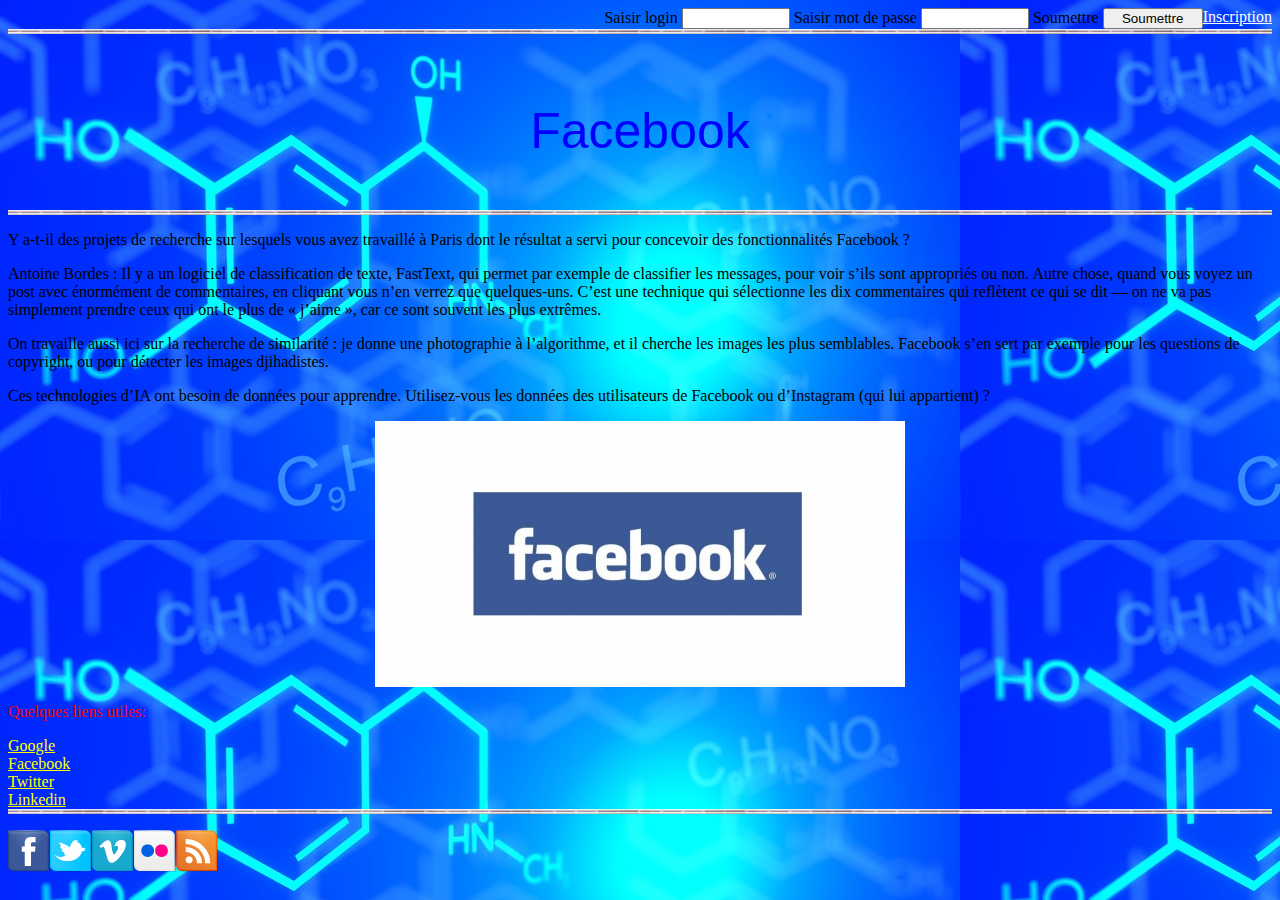
<file: index.html>
<!DOCTYPE html>
<html>
<head>
	<meta charset="utf-8">
	<title>Nom du truc à definir</title>
	<link rel="stylesheet" type="text/css" href="style_facebook.css">

</head>

<body>

	
	<div class="header">
		<header>
			<form action = "page_accueil.html" method = "get">
				<label for = "login">Saisir login</label>
				<input type="text" name="login"/>
				<label for = "mdp">Saisir mot de passe</label>
				<input type="password" name="mdp"/>
				<label for="soumettre">Soumettre</label>
				<input type="submit" name="soumettre" value="Soumettre" />
			</form>

			<a href="inscription.html">Inscription</a>
		</header>
		
	</div>


	

	<div class = "separateur">
	</div>

	<div class="bande">
		
	</div>


	<div class="nom_du_site">
		<p> Facebook</p>
	</div>

	<div class="separateur">
		
	</div>

	<div class="article">
		<article>
			<p>Y a-t-il des projets de recherche sur lesquels vous avez travaillé à Paris dont le résultat a servi pour concevoir des fonctionnalités Facebook ?</p>

<p>Antoine Bordes : Il y a un logiciel de classification de texte, FastText, qui permet par exemple de classifier les messages, pour voir s’ils sont appropriés ou non. Autre chose, quand vous voyez un post avec énormément de commentaires, en cliquant vous n’en verrez que quelques-uns. C’est une technique qui sélectionne les dix commentaires qui reflètent ce qui se dit — on ne va pas simplement prendre ceux qui ont le plus de « j’aime », car ce sont souvent les plus extrêmes.</p>

<p>On travaille aussi ici sur la recherche de similarité : je donne une photographie à l’algorithme, et il cherche les images les plus semblables. Facebook s’en sert par exemple pour les questions de copyright, ou pour détecter les images djihadistes.</p>

<p>Ces technologies d’IA ont besoin de données pour apprendre. Utilisez-vous les données des utilisateurs de Facebook ou d’Instagram (qui lui appartient) ?</p>
		</article>
	</div>

	<div class ="image_du_site">
		<img src="image_facebook.jpg">
	</div>

	<div class = "liens">
		<p>Quelques liens utiles:</p>
		<a href="https://google.com">Google</a>
		<br>
		<a href="https://facebook.com">Facebook</a>
		<br>
		<a href="https://twitter.com">Twitter</a>
		<br>
		<a href = "https://linkedin.com">Linkedin</a>
	</div>

	<div class="separateur">
		
	</div>

	<footer>
		<p><img src="facebook.png" alt="Facebook" /><img src="twitter.png" alt="Twitter" /><img src="vimeo.png" alt="Vimeo" /><img src="flickr.png" alt="Flickr" /><img src="rss.png" alt="RSS" /></p>
	</footer>


	

</body>
</html>
</file>
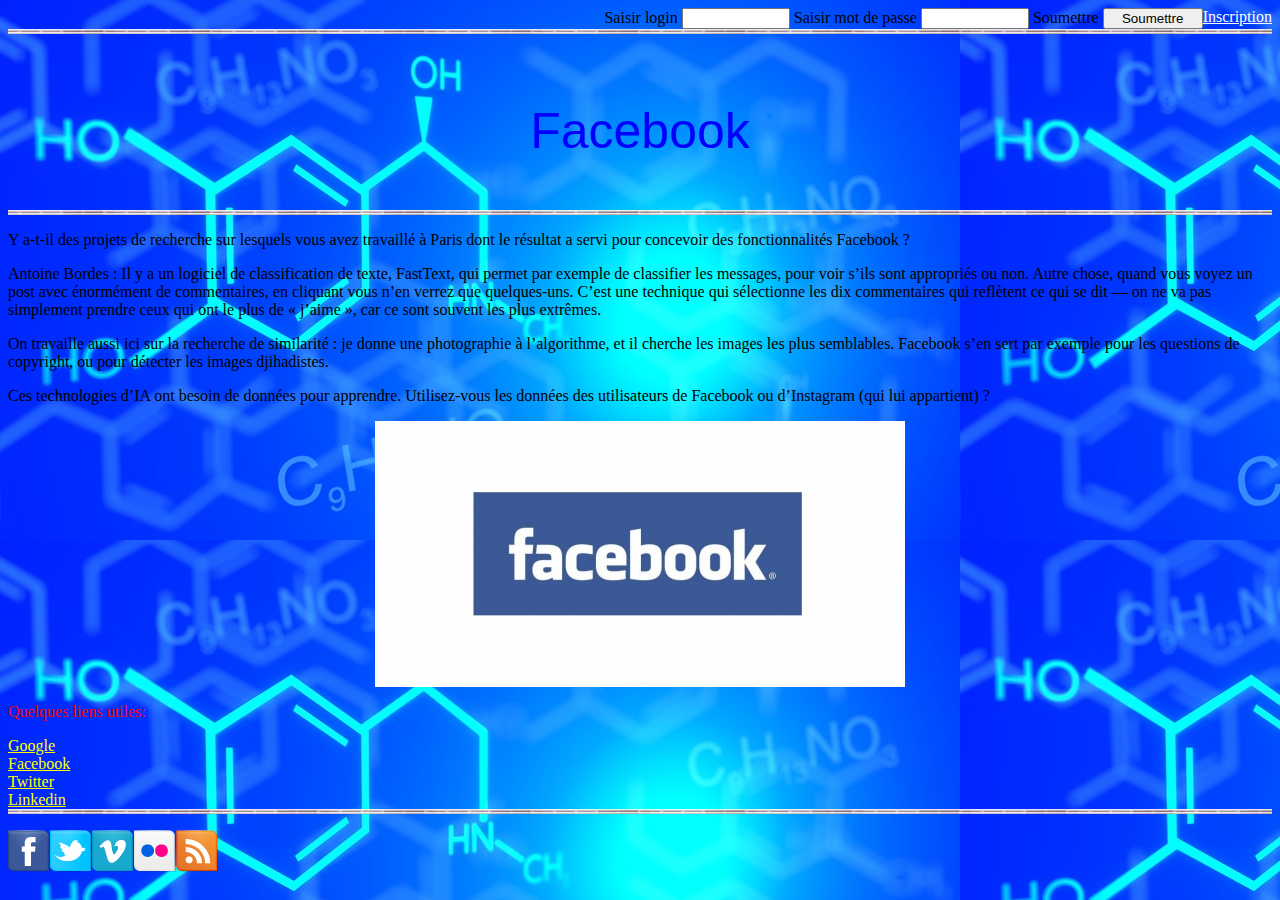
<file: police/index.html>
<!DOCTYPE html>
<html>
<head>
	<meta charset="utf-8">
	<title>Nom du truc à definir</title>
	<link rel="stylesheet" type="text/css" href="style_facebook.css">

</head>

<body>

	
	<div class="header">
		<header>
			<form action = "page_accueil.html" method = "get">
				<label for = "login">Saisir login</label>
				<input type="text" name="login"/>
				<label for = "mdp">Saisir mot de passe</label>
				<input type="password" name="mdp"/>
				<label for="soumettre">Soumettre</label>
				<input type="submit" name="soumettre" value="Soumettre" />
			</form>

			<a href="inscription.html">Inscription</a>
		</header>
		
	</div>


	

	<div class = "separateur">
	</div>

	<div class="bande">
		
	</div>


	<div class="nom_du_site">
		<p> Facebook</p>
	</div>

	<div class="separateur">
		
	</div>

	<div class="article">
		<article>
			<p>Y a-t-il des projets de recherche sur lesquels vous avez travaillé à Paris dont le résultat a servi pour concevoir des fonctionnalités Facebook ?</p>

<p>Antoine Bordes : Il y a un logiciel de classification de texte, FastText, qui permet par exemple de classifier les messages, pour voir s’ils sont appropriés ou non. Autre chose, quand vous voyez un post avec énormément de commentaires, en cliquant vous n’en verrez que quelques-uns. C’est une technique qui sélectionne les dix commentaires qui reflètent ce qui se dit — on ne va pas simplement prendre ceux qui ont le plus de « j’aime », car ce sont souvent les plus extrêmes.</p>

<p>On travaille aussi ici sur la recherche de similarité : je donne une photographie à l’algorithme, et il cherche les images les plus semblables. Facebook s’en sert par exemple pour les questions de copyright, ou pour détecter les images djihadistes.</p>

<p>Ces technologies d’IA ont besoin de données pour apprendre. Utilisez-vous les données des utilisateurs de Facebook ou d’Instagram (qui lui appartient) ?</p>


		</article>
	</div>

	<div class ="image_du_site">
		<img src="image_facebook.jpg">
	</div>

	<div class = "liens">
		<p>Quelques liens utiles:</p>
		<a href="https://google.com">Google</a>
		<br>
		<a href="https://facebook.com">Facebook</a>
		<br>
		<a href="https://twitter.com">Twitter</a>
		<br>
		<a href = "https://linkedin.com">Linkedin</a>
	</div>

	<div class="separateur">
		
	</div>

	<footer>
		<p><img src="facebook.png" alt="Facebook" /><img src="twitter.png" alt="Twitter" /><img src="vimeo.png" alt="Vimeo" /><img src="flickr.png" alt="Flickr" /><img src="rss.png" alt="RSS" /></p>
	</footer>


	

</body>
</html>
</file>
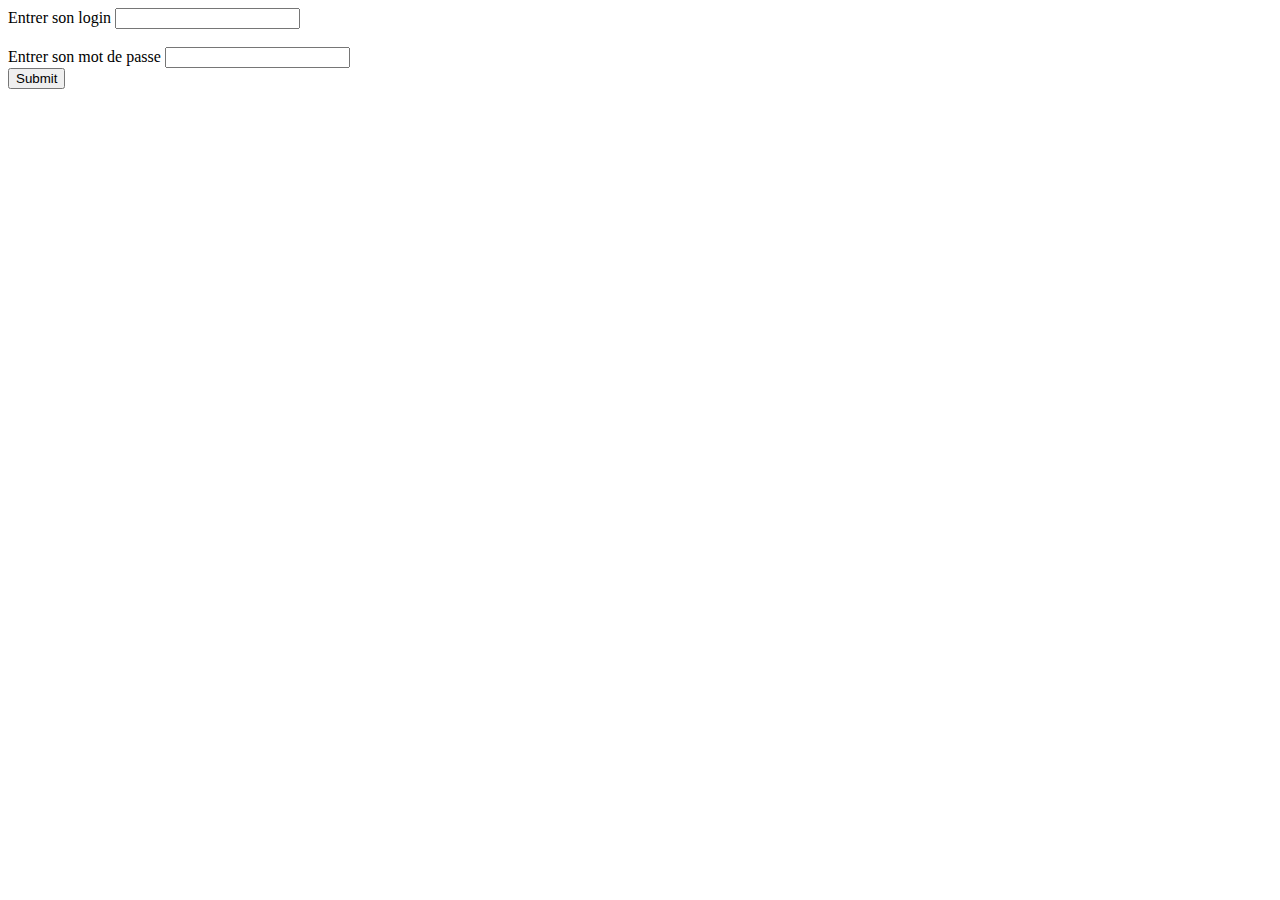
<file: formulaire.html>
<!DOCTYPE html>
<html>
<head>
	<title>Mon formulaire</title>
</head>
<body>

<form action = 'sites3.html' method = 'post' class='conneter'>
<label for='name'>Entrer son login</label>
<input type='text' name='id' id='id'/> 
<br/><br/>
<label for = 'mdp'>Entrer son mot de passe</label> 
<input type = 'text' name = 'mdp' id='mdp'/>
<br/>
<input type='submit' name = 'soumettre' id='soumettre'/>

</body>
</html>
</file>
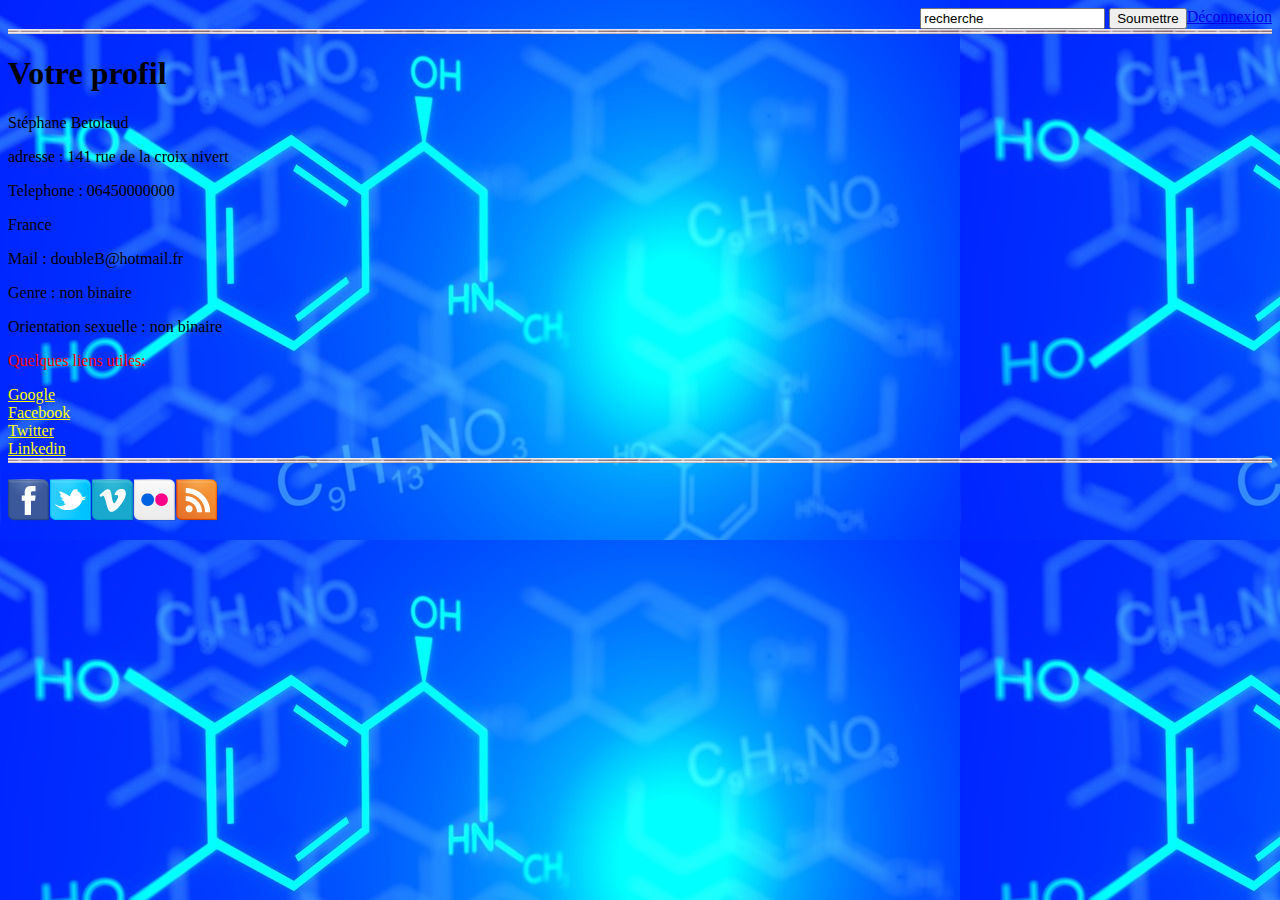
<file: page_accueil.html>
<!DOCTYPE html>
<html>
<head>
	<meta charset="utf-8">
	<title>Accueil</title>
	<link rel="stylesheet" type="text/css" href="accueil.css">
</head>
<body>


	<div class="header">
		<header>
			<form action = "https://www.google.fr/" method = "get">
					<label for = "login"></label>
					<input type="text" name="login" value = "recherche"/>
					<label for="soumettre"></label>
					<input type="submit" name="soumettre" value="Soumettre" />
				</form>

			<a href="index.html">Déconnexion</a>
		</header>
	</div>

	<div class = "separateur">
		
	</div>

	<div class = "description">
		<h1>Votre profil</h1>
		<p>Stéphane Betolaud</p>
		<p>adresse : 141 rue de la croix nivert</p>
		<p>Telephone : 06450000000</p>
		<p>France</p>
		<p>Mail : doubleB@hotmail.fr</p>
		<p>Genre : non binaire</p>
		<p>Orientation sexuelle : non binaire</p>
	</div>


	<div class = "liens">
		<p>Quelques liens utiles:</p>
		<a href="https://google.com">Google</a>
		<br>
		<a href="https://facebook.com">Facebook</a>
		<br>
		<a href="https://twitter.com">Twitter</a>
		<br>
		<a href = "https://linkedin.com">Linkedin</a>
	</div>


	<div class="separateur">
		
	</div>

	<footer>
		<p><img src="facebook.png" alt="Facebook" /><img src="twitter.png" alt="Twitter" /><img src="vimeo.png" alt="Vimeo" /><img src="flickr.png" alt="Flickr" /><img src="rss.png" alt="RSS" /></p>
	</footer>



</body>
</html>
</file>
<file: style_facebook.css>
label
{
	color:black;
	width: 10px;


}

a
{
	color: white;
}

input
{
	width: 100px;
}

.separateur
{
	background: url("separateur.png");
	height: 5px;
	width: 100%;
}

.bande
{
	display:inline-block;
	background-color: black;
	height: 100%;
	width: 20px;
	vertical-align: left

}

.nom_du_site
{
	color : blue;
	font-family: sans-serif;
	text-align: center;
	font-size : 50px;
}

header
{
	display: flex;
	justify-content: flex-end;
}

.image_du_site
{
	display: flex;
	justify-content: center;
}

body
{
	background: url("im3.jpg");
	background-attachment: fixed;s
}

.liens p
{
	color: red;
}

.liens a
{
	color: yellow;
}
</file>
<file: police/style_facebook.css>
label
{
	color:black;
	width: 10px;


}

a
{
	color: white;
}

input
{
	width: 100px;
}

.separateur
{
	background: url("separateur.png");
	height: 5px;
	width: 100%;
}

.bande
{
	display:inline-block;
	background-color: black;
	height: 100%;
	width: 20px;
	vertical-align: left

}

.nom_du_site
{
	color : blue;
	font-family: sans-serif;
	text-align: center;
	font-size : 50px;
}

header
{
	display: flex;
	justify-content: flex-end;
}

.image_du_site
{
	display: flex;
	justify-content: center;
}

body
{
	background: url("im3.jpg");
	background-attachment: fixed;s
}

.liens p
{
	color: red;
}

.liens a
{
	color: yellow;
}
</file>
<file: accueil.css>
.separateur
{
	background: url("separateur.png");
	height: 5px;
	width: 100%;
}

header
{
	display: flex;
	justify-content: flex-end;
}

body
{
	background: url("im3.jpg");
	background-attachment: fixed;s
}

.liens p
{
	color: red;
}

.liens a
{
	color: yellow;
}
</file>
